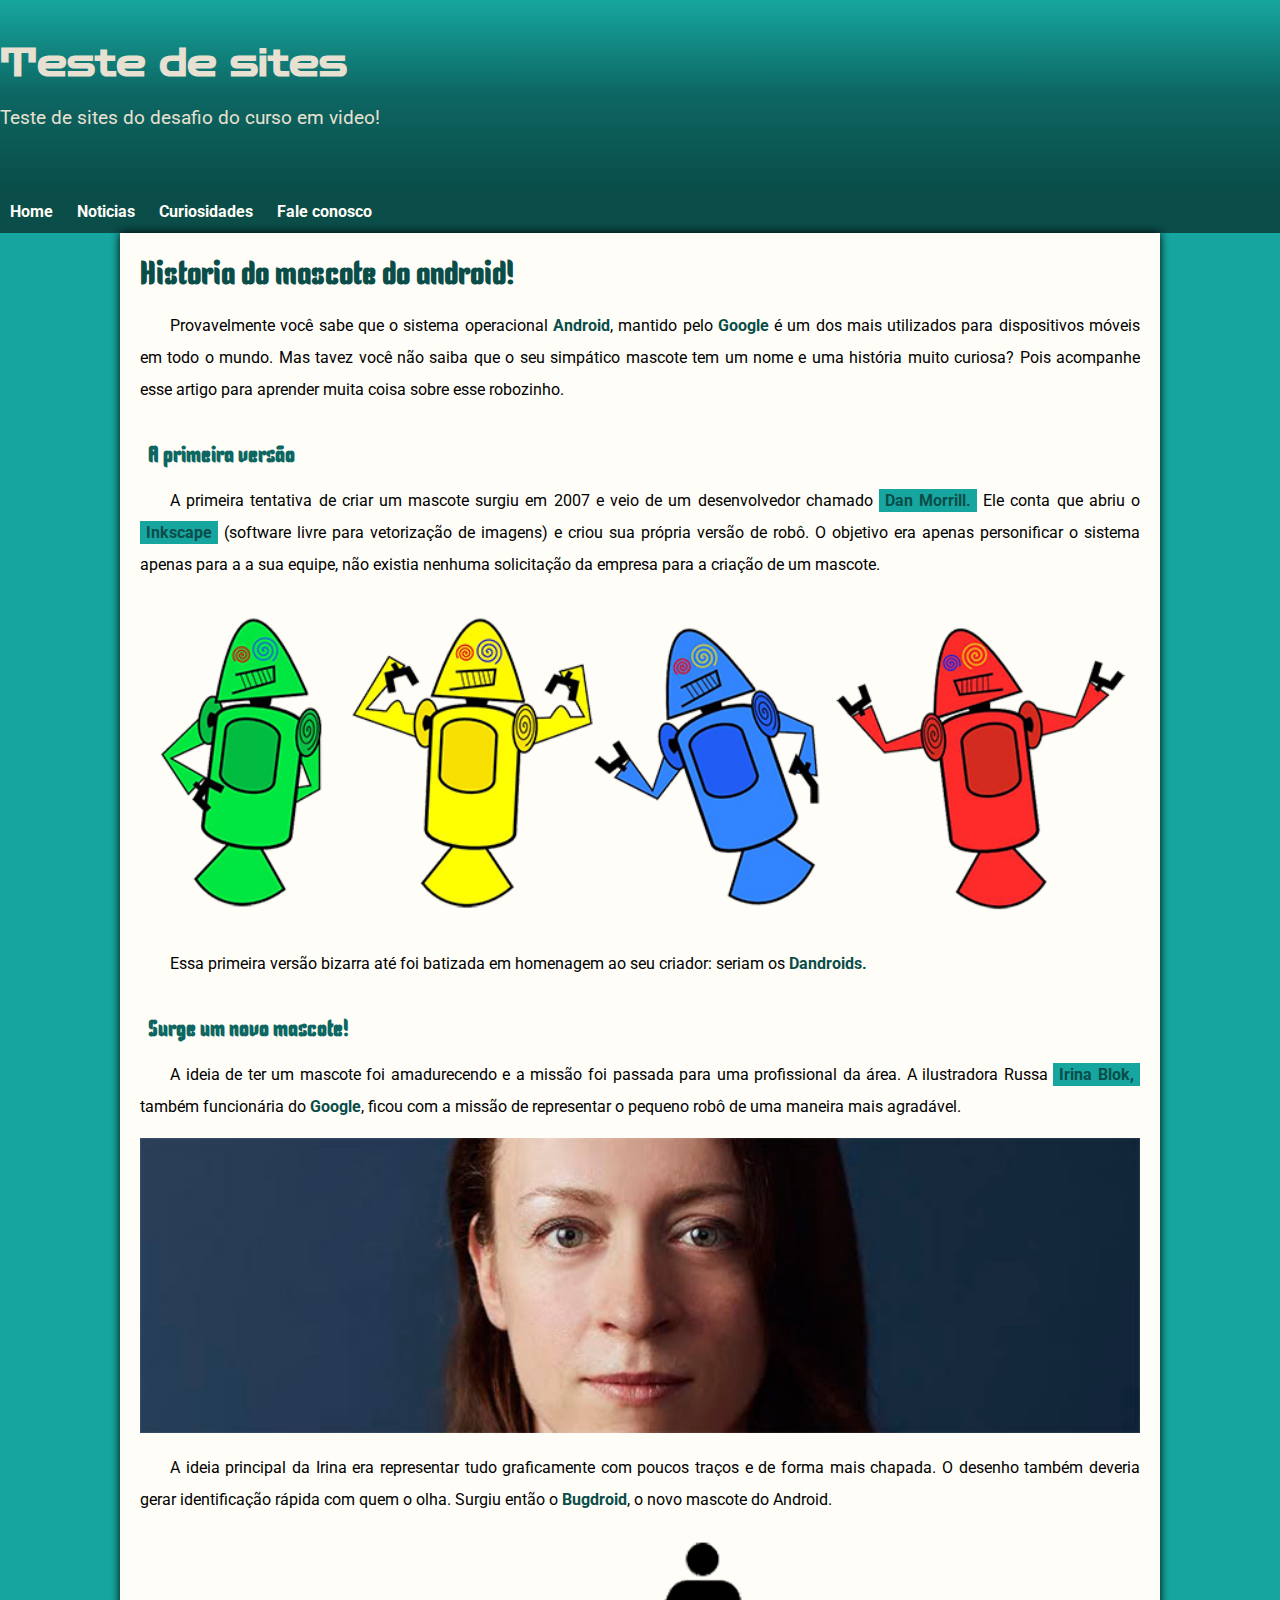
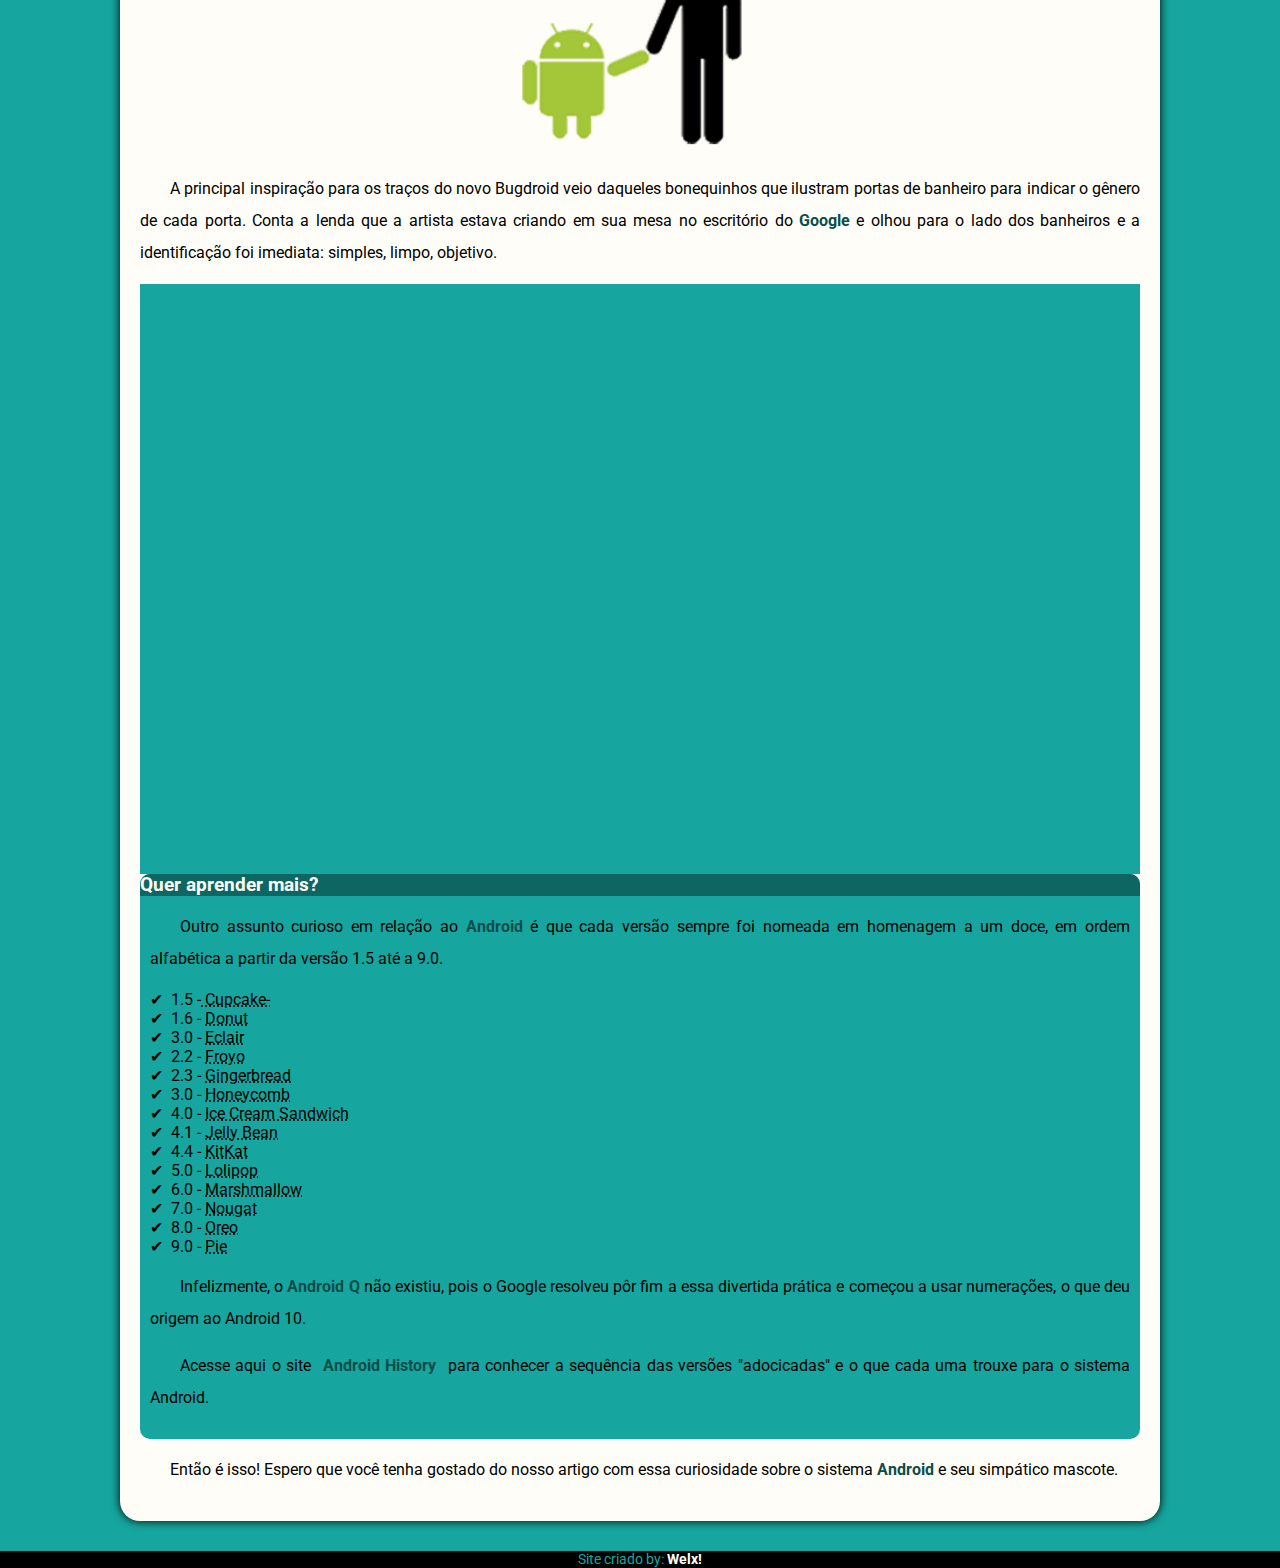
<file: index.html>
<!DOCTYPE html>
<html lang="pt-br">
<head>
        <meta charset="UTF-8">
	<meta name="viewport" content="width=device-width, initial-scale=1.0">
                  
	<title>HISTORIA DO ANDROID</title>
	<link rel="shortcut icon" href="imagens/favicon.png" type="image/png">
	<link rel="preconnect" href="https://fonts.googleapis.com"><link rel="preconnect" href="https://fonts.gstatic.com" crossorigin><link href="https://fonts.googleapis.com/css2?family=Kenia&family=Rubik+Distressed&display=swap" rel="stylesheet">
	<link rel="stylesheet" href="estilos/style.css">

</head>
<body>
	

	<header>
		<h1>Teste de sites</h1>
		<p>Teste de sites do desafio do curso em video!</p>
	</header>

	<nav>
		<a href="#">Home</a>
		<a href="#">Noticias</a>
		<a href="#">Curiosidades</a>
		<a href="#">Fale conosco</a>
	</nav>
	
	<main>
		<article>
			<h1>Historia do mascote do android!</h1>
			<p>   Provavelmente você sabe que o sistema operacional <strong>Android</strong>, mantido pelo <strong>Google</strong> é um dos mais utilizados para dispositivos móveis em todo o mundo. Mas tavez você não saiba que o seu simpático mascote tem um nome e uma história muito curiosa? Pois acompanhe esse artigo para aprender muita coisa sobre esse robozinho.</p>
			<br>
			<h2> A primeira versão </h2>
			<p>A primeira tentativa de criar um mascote surgiu em 2007 e veio de um desenvolvedor chamado <a href="https://androidcommunity.com/dan-morrill-shows-us-the-android-mascot-that-almost-was-20130103/" target="_blank">Dan Morrill.</a> Ele conta que abriu o <a href=https://inkscape.org/pt-br/ target="_blank">Inkscape</a> (software livre para vetorização de imagens) e criou sua própria versão de robô. O objetivo era apenas personificar o sistema apenas para a a sua equipe, não existia nenhuma solicitação da empresa para a criação de um mascote.</p>

			<picture>
				<source media="(max-widht: 800px)" srcset="imagens/dan-droids-pq.png">
				<img src="imagens/dan-droids.png" alt="Primeiro mascote do android">
			</picture>

			<p> Essa primeira versão bizarra até foi batizada em homenagem ao seu criador: seriam os <strong>Dandroids.</strong></p>
			<br>
			<h2>Surge um novo mascote!</h2>
			<p> A ideia de ter um mascote foi amadurecendo e a missão foi passada para uma profissional da área. A ilustradora Russa <a href="https://www.irinablok.com/android" target="blank">Irina Blok,</a> também funcionária do <strong>Google</strong>, ficou com a missão de representar o pequeno robô de uma maneira mais agradável.</p>

			<picture>

				<source media="(max-width: 800px)" srcset="imagens/irina-blok-pq.jpg">

				<img src="imagens/irina-blok.jpg" alt="Irina Blok, criadora do Bugdroid">
			</picture>

			<p> A ideia principal da Irina era representar tudo graficamente com poucos traços e de forma mais chapada. O desenho também deveria gerar identificação rápida com quem o olha. Surgiu então o <strong>Bugdroid</strong>, o novo mascote do Android.</p>

			<img src="imagens/bugdroid.png" class="pequena"  alt="Bugdroid">

			<p> A principal inspiração para os traços do novo Bugdroid veio daqueles bonequinhos que ilustram portas de banheiro para indicar o gênero de cada porta. Conta a lenda que a artista estava criando em sua mesa no escritório do <strong>Google</strong> e olhou para o lado dos banheiros e a identificação foi imediata: simples, limpo, objetivo.</p>
			
			<div class="video">
				<iframe width="560" height="315" src="https://www.youtube.com/embed/l2UDgpLz20M" title="YouTube video player" frameborder="0" allow="accelerometer; autoplay; clipboard-write; encrypted-media; gyroscope; picture-in-picture" allowfullscreen></iframe>
			</div>
				
			<aside>
				<h3>Quer aprender mais?</h3>

				<p>Outro assunto curioso em relação ao <strong>Android</strong> é que cada versão sempre foi nomeada em homenagem a um doce, em ordem alfabética a partir da versão 1.5 até a 9.0.</p>
				
				<ul>
					<li>1.5 -<abbr title="bolo de copo"> Cupcake-</abbr></li>
					<li>1.6 - <abbr title="rosquinha">Donut</abbr></li> 
					<li>3.0 - <abbr title="bomba">Eclair</abbr></li>
					<li>2.2 - <abbr title="iogurte congelado">Froyo</abbr></li>
					<li>2.3 - <abbr title="biscoito de gengibre">Gingerbread</abbr></li>
					<li>3.0 - <abbr title="favo de mel">Honeycomb</abbr></li>
					<li>4.0 - <abbr title="sanduiche de sorvete">Ice Cream Sandwich</abbr></li>
					<li>4.1 - <abbr title="jujuba">Jelly Bean</abbr></li>
					<li>4.4 - <abbr title="kitkat">KitKat</abbr></li>
					<li>5.0 - <abbr title="pirulito">Lolipop</abbr></li>
					<li>6.0 - <abbr title="marshmallow">Marshmallow</abbr></li>
					<li>7.0 - <abbr title="torrone">Nougat</abbr></li>
					<li>8.0 - <abbr title="oreo">Oreo</abbr></li>
					<li>9.0 - <abbr title="torta">Pie</abbr></li>

					<p>Infelizmente, o <strong>Android Q</strong> não existiu, pois o Google resolveu pôr fim a essa divertida prática e começou a usar numerações, o que deu origem ao Android 10.</p>


					<p>Acesse aqui o site <a href="https://www.android.com/intl/en_uk/history/#/donut" target="blank">Android History</a> para conhecer a sequência das versões "adocicadas" e o que cada uma trouxe para o sistema Android.</p>

			</aside>

			<p>Então é isso! Espero que você tenha gostado do nosso artigo com essa curiosidade sobre o sistema <strong>Android</strong> e seu simpático mascote.</p>

		</article>	
	</main>
	<footer>
		Site criado by: <a href="https://iamwelx.github.io/portfolio/" target="_blank">Welx!</a>
	</footer>

<body>
</html>
</file>
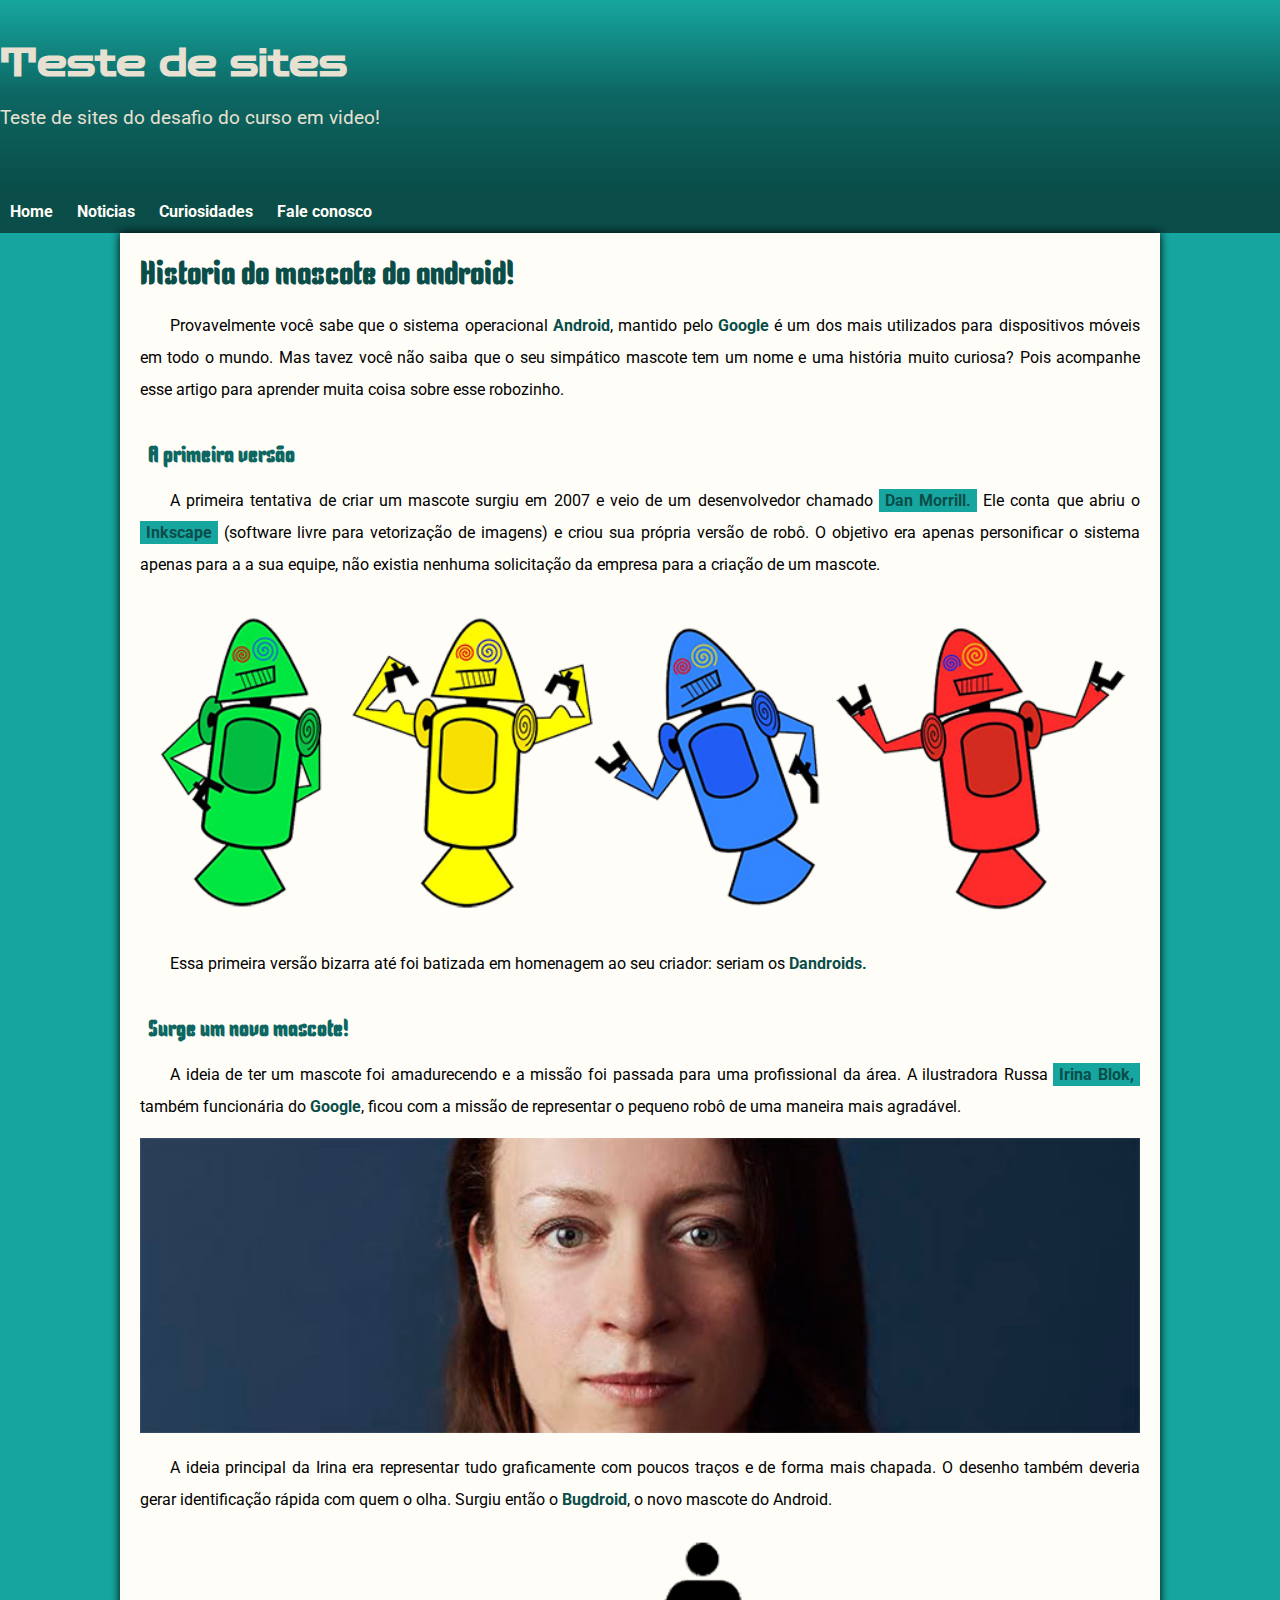
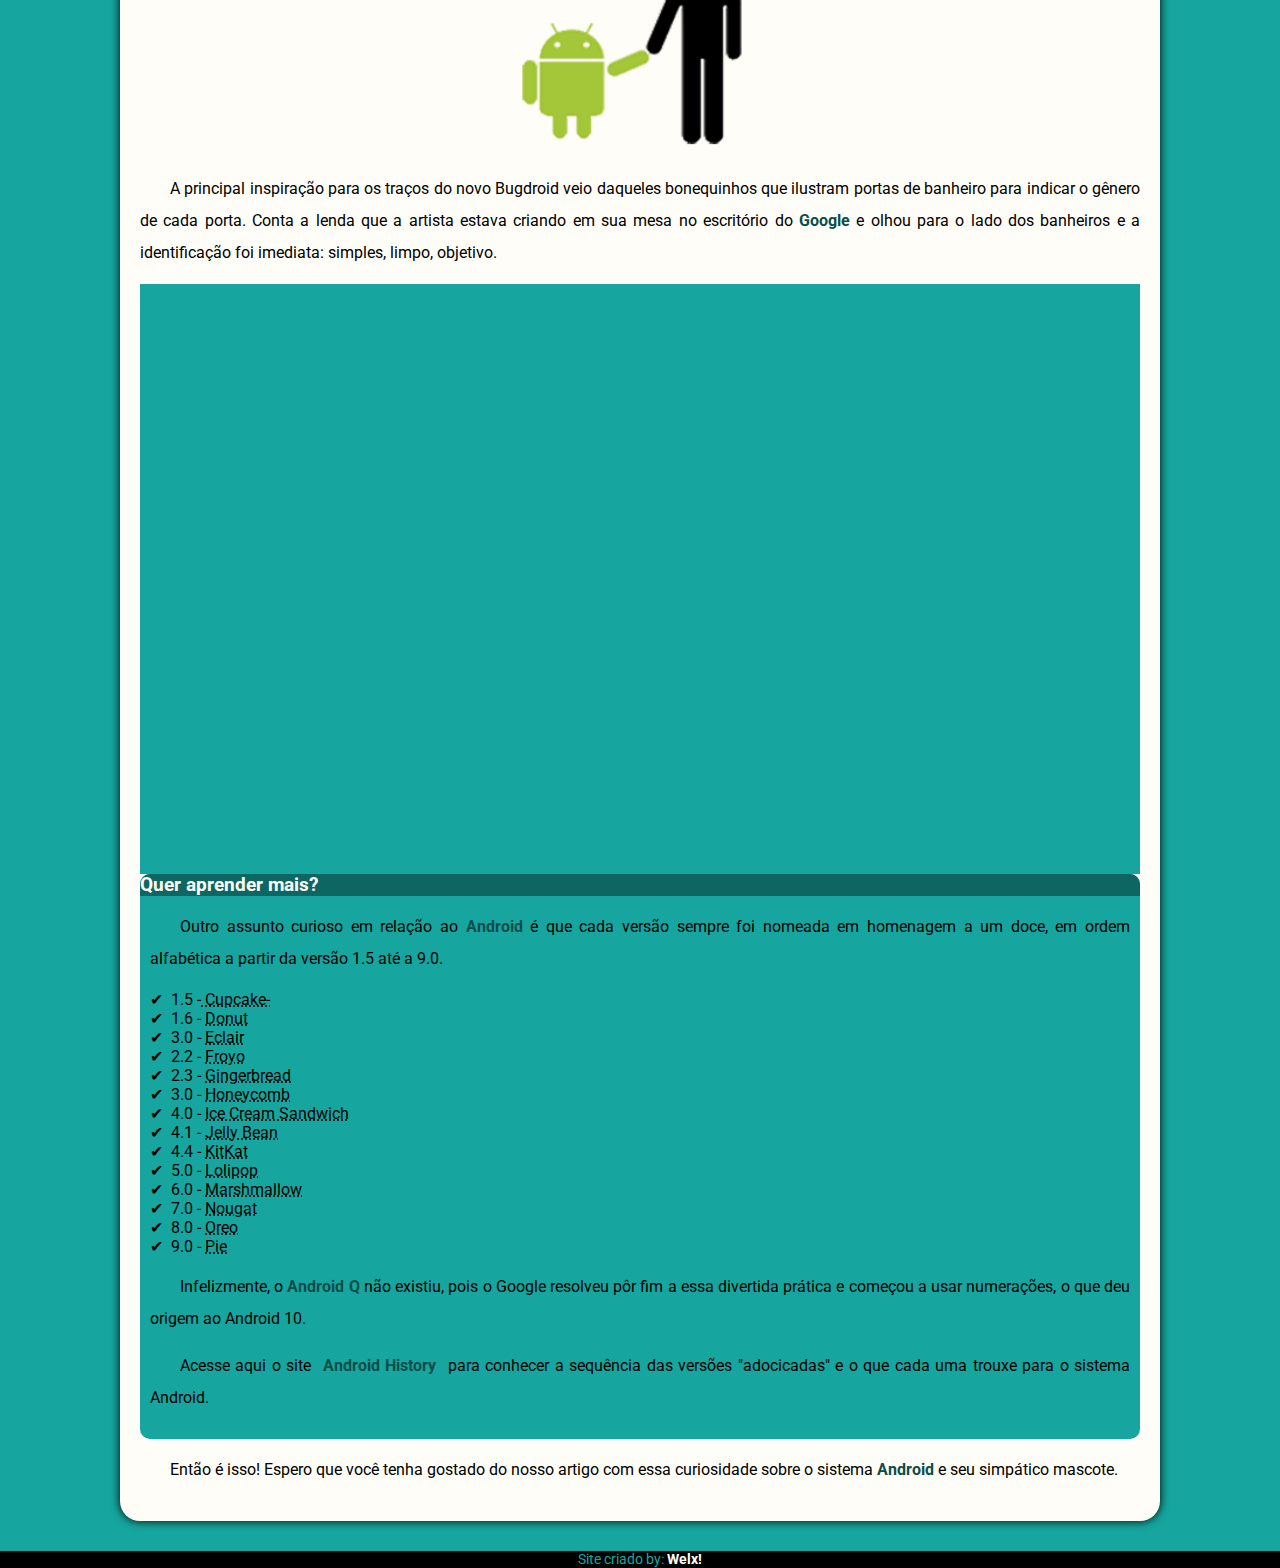
<file: android.html>
<!DOCTYPE html>
<html lang="pt-br">
<head>
        <meta charset="UTF-8">
	<meta name="viewport" content="width=device-width, initial-scale=1.0">
                  
	<title>HISTORIA DO ANDROID</title>
	<link rel="shortcut icon" href="imagens/favicon.png" type="image/png">
	<link rel="preconnect" href="https://fonts.googleapis.com"><link rel="preconnect" href="https://fonts.gstatic.com" crossorigin><link href="https://fonts.googleapis.com/css2?family=Kenia&family=Rubik+Distressed&display=swap" rel="stylesheet">
	<link rel="stylesheet" href="estilos/style.css">

</head>
<body>
	

	<header>
		<h1>Teste de sites</h1>
		<p>Teste de sites do desafio do curso em video!</p>
	</header>

	<nav>
		<a href="#">Home</a>
		<a href="#">Noticias</a>
		<a href="#">Curiosidades</a>
		<a href="#">Fale conosco</a>
	</nav>
	
	<main>
		<article>
			<h1>Historia do mascote do android!</h1>
			<p>   Provavelmente você sabe que o sistema operacional <strong>Android</strong>, mantido pelo <strong>Google</strong> é um dos mais utilizados para dispositivos móveis em todo o mundo. Mas tavez você não saiba que o seu simpático mascote tem um nome e uma história muito curiosa? Pois acompanhe esse artigo para aprender muita coisa sobre esse robozinho.</p>
			<br>
			<h2> A primeira versão </h2>
			<p>A primeira tentativa de criar um mascote surgiu em 2007 e veio de um desenvolvedor chamado <a href="https://androidcommunity.com/dan-morrill-shows-us-the-android-mascot-that-almost-was-20130103/" target="_blank">Dan Morrill.</a> Ele conta que abriu o <a href=https://inkscape.org/pt-br/ target="_blank">Inkscape</a> (software livre para vetorização de imagens) e criou sua própria versão de robô. O objetivo era apenas personificar o sistema apenas para a a sua equipe, não existia nenhuma solicitação da empresa para a criação de um mascote.</p>

			<picture>
				<source media="(max-widht: 800px)" srcset="/imagens/dan-droids-pq.png">
				<img src="/imagens/dan-droids.png" alt="Primeiro mascote do android">
			</picture>

			<p> Essa primeira versão bizarra até foi batizada em homenagem ao seu criador: seriam os <strong>Dandroids.</strong></p>
			<br>
			<h2>Surge um novo mascote!</h2>
			<p> A ideia de ter um mascote foi amadurecendo e a missão foi passada para uma profissional da área. A ilustradora Russa <a href="https://www.irinablok.com/android" target="blank">Irina Blok,</a> também funcionária do <strong>Google</strong>, ficou com a missão de representar o pequeno robô de uma maneira mais agradável.</p>

			<picture>

				<source media="(max-width: 800px)" srcset="/imagens/irina-blok-pq.jpg">

				<img src="/imagens/irina-blok.jpg" alt="Irina Blok, criadora do Bugdroid">
			</picture>

			<p> A ideia principal da Irina era representar tudo graficamente com poucos traços e de forma mais chapada. O desenho também deveria gerar identificação rápida com quem o olha. Surgiu então o <strong>Bugdroid</strong>, o novo mascote do Android.</p>

			<img src="/imagens/bugdroid.png" class="pequena"  alt="Bugdroid">

			<p> A principal inspiração para os traços do novo Bugdroid veio daqueles bonequinhos que ilustram portas de banheiro para indicar o gênero de cada porta. Conta a lenda que a artista estava criando em sua mesa no escritório do <strong>Google</strong> e olhou para o lado dos banheiros e a identificação foi imediata: simples, limpo, objetivo.</p>
			
			<div class="video">
				<iframe width="560" height="315" src="https://www.youtube.com/embed/l2UDgpLz20M" title="YouTube video player" frameborder="0" allow="accelerometer; autoplay; clipboard-write; encrypted-media; gyroscope; picture-in-picture" allowfullscreen></iframe>
			</div>
				
			<aside>
				<h3>Quer aprender mais?</h3>

				<p>Outro assunto curioso em relação ao <strong>Android</strong> é que cada versão sempre foi nomeada em homenagem a um doce, em ordem alfabética a partir da versão 1.5 até a 9.0.</p>
				
				<ul>
					<li>1.5 -<abbr title="bolo de copo"> Cupcake-</abbr></li>
					<li>1.6 - <abbr title="rosquinha">Donut</abbr></li> 
					<li>3.0 - <abbr title="bomba">Eclair</abbr></li>
					<li>2.2 - <abbr title="iogurte congelado">Froyo</abbr></li>
					<li>2.3 - <abbr title="biscoito de gengibre">Gingerbread</abbr></li>
					<li>3.0 - <abbr title="favo de mel">Honeycomb</abbr></li>
					<li>4.0 - <abbr title="sanduiche de sorvete">Ice Cream Sandwich</abbr></li>
					<li>4.1 - <abbr title="jujuba">Jelly Bean</abbr></li>
					<li>4.4 - <abbr title="kitkat">KitKat</abbr></li>
					<li>5.0 - <abbr title="pirulito">Lolipop</abbr></li>
					<li>6.0 - <abbr title="marshmallow">Marshmallow</abbr></li>
					<li>7.0 - <abbr title="torrone">Nougat</abbr></li>
					<li>8.0 - <abbr title="oreo">Oreo</abbr></li>
					<li>9.0 - <abbr title="torta">Pie</abbr></li>

					<p>Infelizmente, o <strong>Android Q</strong> não existiu, pois o Google resolveu pôr fim a essa divertida prática e começou a usar numerações, o que deu origem ao Android 10.</p>


					<p>Acesse aqui o site <a href="https://www.android.com/intl/en_uk/history/#/donut" target="blank">Android History</a> para conhecer a sequência das versões "adocicadas" e o que cada uma trouxe para o sistema Android.</p>

			</aside>

			<p>Então é isso! Espero que você tenha gostado do nosso artigo com essa curiosidade sobre o sistema <strong>Android</strong> e seu simpático mascote.</p>

		</article>	
	</main>
	<footer>
		Site criado by: <a href="https://iamwelx.github.io/portfolio/" target="_blank">Welx!</a>
	</footer>

<body>
</html>
</file>
<file: estilos/style.css>
@charset "UTF-8";

@import url('https://fonts.googleapis.com/css2?family=Creepster&family=Kenia&family=Roboto:ital,wght@0,100;0,300;0,400;0,500;0,700;0,900;1,100;1,300;1,400;1,500;1,700;1,900&family=Rubik+Distressed&family=Zen+Dots&display=swap'); 

* {
	margin: 0px;
	padding: 0px;

}
body { 
	background-color: #16A69F; 
	font-family: 'Roboto', sans-serif;

}


header {
	color: #E8E0D1;
	min-height: 150px;
	padding-top: 40px;
	background-image: linear-gradient(to bottom, #16A69F, #0D6662, #0A4D49);
}
 
header > h1 {
	font-family: 'Zen Dots', cursive;
	margin-bottom: 20px;
	font-size: 2.4em;

}

header > p {
	font-size: 1.2em;
	text-align: justify;


}

nav { 
	background-color: #0A4D49;
	padding: 12px;
	padding-left: 0px;
	
}

nav > a {
	color: #FFFDF7;
	padding: 10px;
	text-decoration: none;
	font-weight: bolder;
}

nav > a:hover {
	background-color: #16A69F;
	color: #0A4D49;
	border-radius: 15px;

}

main {
	background-color: #FFFDF7;
	min-width: 280px;
	max-width: 1000px;
	margin: auto;
	padding: 20px;
	box-shadow: 0px 0px 10px black;
	margin-bottom: 30px;
	border-bottom-left-radius: 20px;
	border-bottom-right-radius: 20px;
}

main img {
	width: 100%;

}

main img.pequena {
	max-width: 350px;
	display: block;
	margin: auto;

}

main h1 {
	color: #0A4D49;
	font-family: 'Kenia', cursive;

}

main h2 {
	font-size: 1.4em;
        color: #0D6662;
	font-family: 'Kenia', cursive;
	text-indent: 8px;


}

main p {
        margin: 15px 0px;
	text-align: justify;
	text-indent: 30px;
	font-size: 1em;
	line-height: 2em;

}

main strong {
	color: #0A4D49;
	font-weight: bold;

}

main a {
	text-decoration: none;
	font-weight: bold;
	background-color: #16A69F;
	color: #0A4D49;
	padding: 2px 6px;

}

main a:hover {
	text-decoration: underline;




}
               
div.video {
	background-color: #16A69F; 
	position: relative;
	padding-bottom: 59%;
	



}

div.video > iframe {
	position: absolute;
	width: 90%;
	height: 90%;



}

aside {
	background-color: #16A69F;
	padding: 10px;
	border-radius: 10px;

}

aside > h3 {
	background-color: #0D6662;
	color: #FFFDF7;
	padding 15px;
	margin: -10px -10px 0px -10px;
	border-radius: 10px 10px 0px 0px;


}

aside > ul {
	list-style-type: '\2714\00A0\00A0';
	list-style-position: inside;

}

footer {                
	background-color: black;
	text-align: center;                    
	padding: 5px;
	color: #16A69F;
	font-size: 0.9em; 
}

footer a {
	color: white;
	font-weight: bold;
	text-decoration: none;
}

footer a:hover {
	text-decoration: underline;
	color: #16A69F; 

}
</file>
